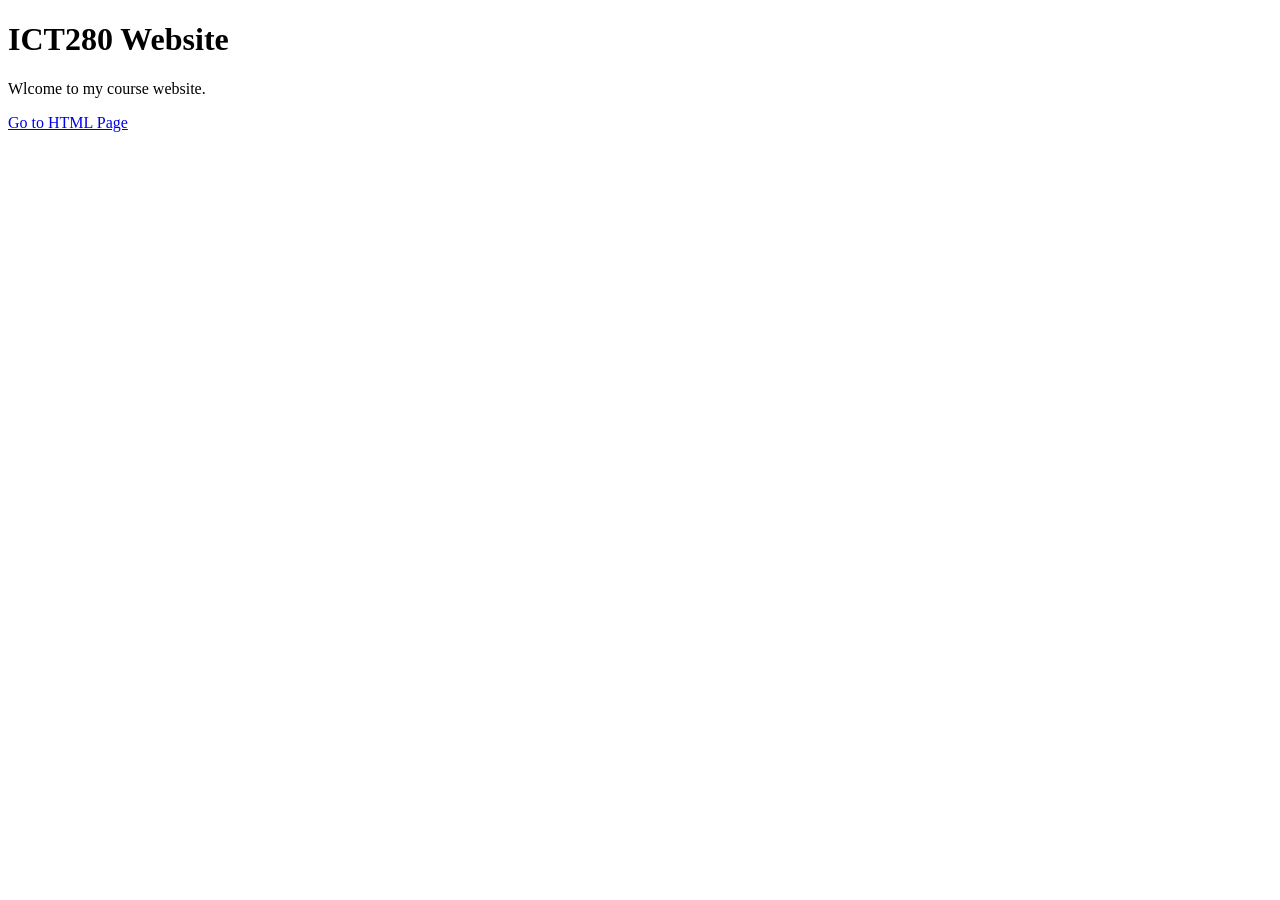
<file: index.html>
<!DOCTYPE html>
<html>
<head>
<title>ICT280 Home</title>
</head>
<body>
    <h1>ICT280 Website</h1>
    <p>Wlcome to my course website.</p>
    <a href="html/project2.html">Go to HTML Page</a>
</body>
</html>
</file>
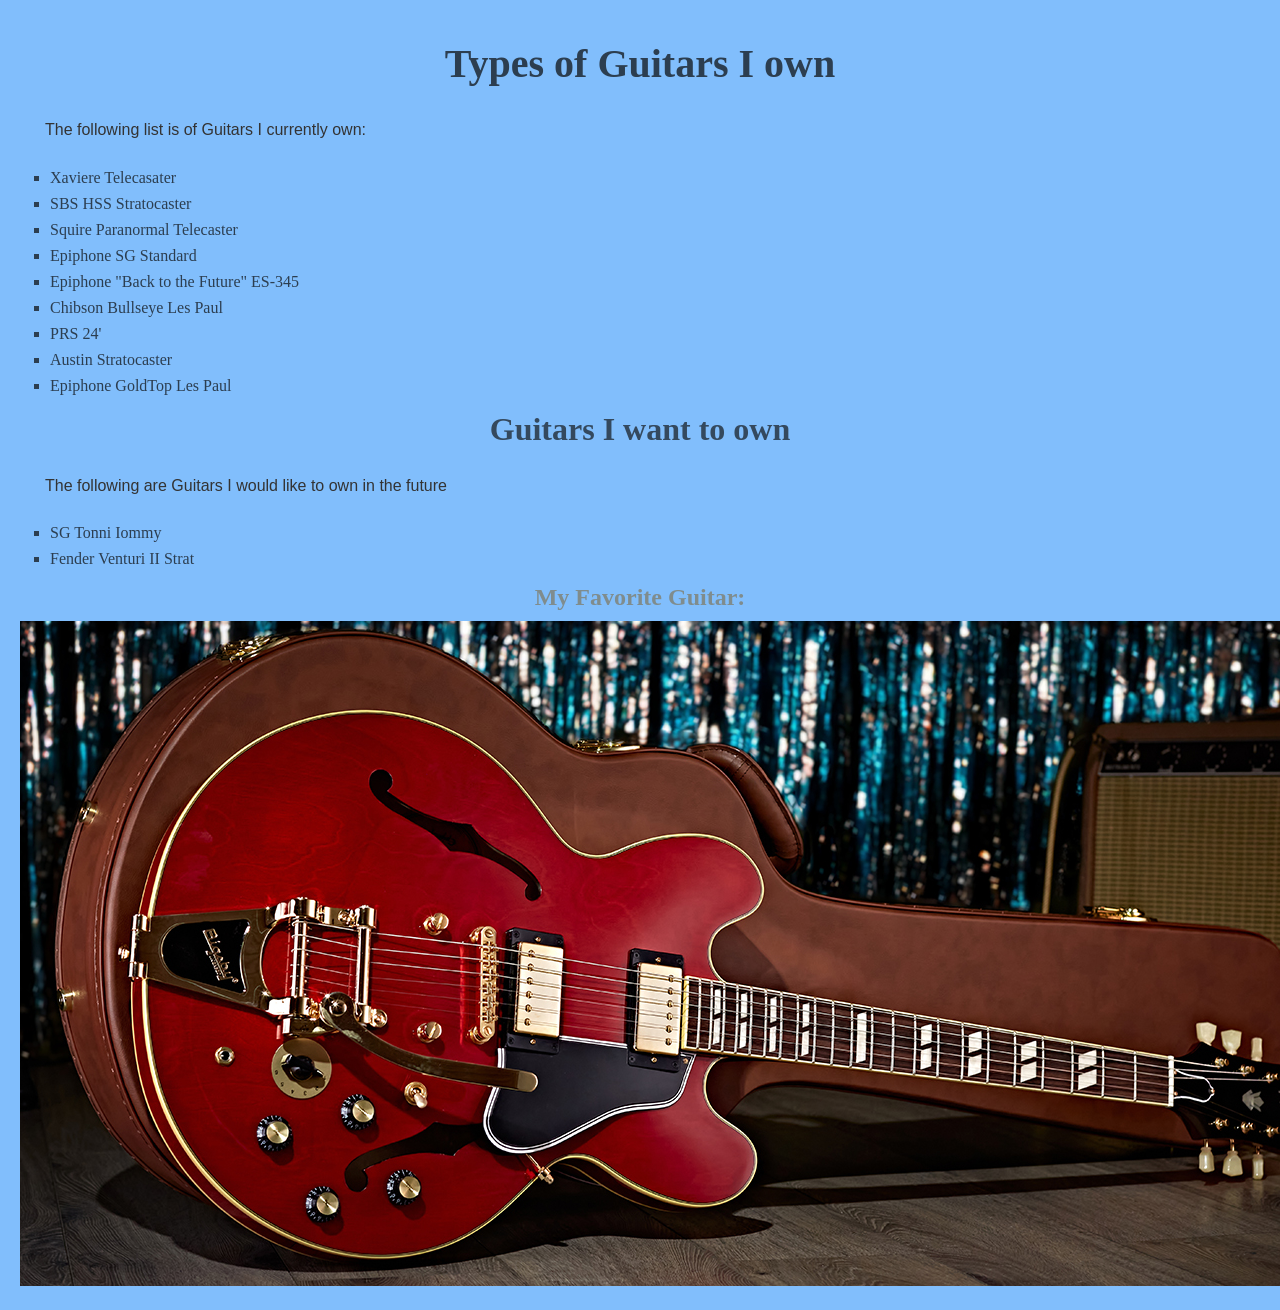
<file: html/project3.html>
<!DOCTYPE html>
<html>
    <head>
        <title>Guitars</title>
        <link rel="stylesheet" href="../css/styles.css">
    </head>
    <body>
            <h1>Types of Guitars I own</h1>
        <p>The following list is of Guitars I currently own: </p>
        <ul>
            <li>Xaviere Telecasater</li>
            <li>SBS HSS Stratocaster</li>
            <li>Squire Paranormal Telecaster</li>
            <li>Epiphone SG Standard</li>
            <li>Epiphone "Back to the Future" ES-345</li>
            <li>Chibson Bullseye Les Paul</li>
            <li>PRS 24'</li>
            <li>Austin Stratocaster</li>
            <li>Epiphone GoldTop Les Paul</li>
        </ul>

        <h2>Guitars I want to own</h2>
        <p>The following are Guitars I would like to own in the future</p>
        <ul>
            <li>SG Tonni Iommy</li>
            <li>Fender Venturi II Strat</li>
        </ul>

        <h3>My Favorite Guitar:</h3>
        <a href="https://www.gibson.com/products/epiphone-es-345-tri-burst-exclusive?view=epiphone" target="_blank"><img src="../Images/Epiphone-ES-345-Back-to-the-Future-guitar.jpg" alt="Back to the Future ES-345"></a>
    </body>
</html>
</file>
<file: css/styles.css>
body {
    background-color: #81befc;
    font-family: "Times New Roman", Times, serif;
    margin: 0;
    padding: 20px;
}

h1 {
    font-size: 2.5rem;
    color: #2c3e50;
    margin: 20px;
    font-family: "Brush Script MT", cursive;
    text-align: center;
}

h2 {
    font-size: 2rem;
    color: #34495e;
    margin: 15px;
    font-family: "Brush Script MT", cursive;
    text-align: center;
}

h3 {
    font-size: 1.5rem;
    color: #7f8c8d;
    margin: 10px;
    font-family: "Brush Script MT", cursive;
    text-align: center;
}

p {
    font-family: Verdana, sans-serif;
    font-size: 1rem;
    color: #333;
    margin: 15px;
    padding: 10px;
    line-height: 1.6;
}

ul {
    list-style-type: square;
    padding-left: 30px;
}

li {
    margin: 8px 0;
    color: #2c3e50;
}

a {
    color: #3498db;
    text-decoration: none;
    font-weight: bold;
    transition: 0.3s ease;
}

a:hover {
    color: #1abc9c;
    text-decoration: underline;
}
</file>
